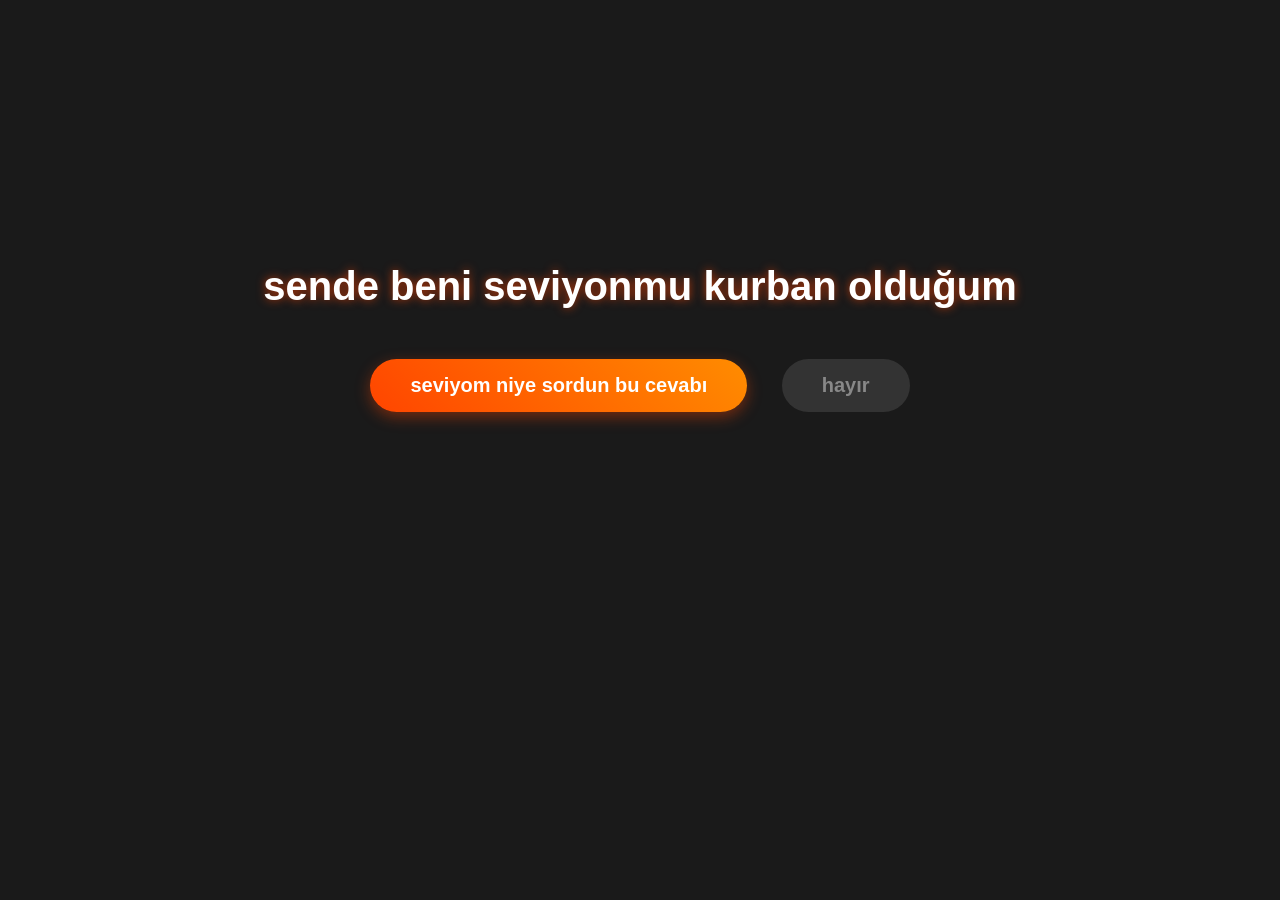
<file: index.html>
<!DOCTYPE html>
<html lang="tr">
<head>
    <meta charset="UTF-8">
    <meta name="viewport" content="width=device-width, initial-scale=1.0">
    <title>WEYSEL</title>
    <link rel="stylesheet" href="style.css">
</head>
<body>

    <div id="container">
        <h1 id="soru">sende beni seviyonmu kurban olduğum</h1>
        
        <div class="buttons">
            <button id="evetBtn" onclick="evetDediler()">seviyom niye sordun bu cevabı</button>
            <button id="hayirBtn" onmouseover="kac()">hayır</button>
        </div>

        <div id="kalpAlani"></div>
    </div>

    <script>
        // Hayır butonunu kaçıran fonksiyon (aynı kaldı)
        function kac() {
            const btn = document.getElementById('hayirBtn');
            const x = Math.random() * (window.innerWidth - btn.clientWidth);
            const y = Math.random() * (window.innerHeight - btn.clientHeight);
            
            btn.style.position = "absolute";
            btn.style.left = x + "px";
            btn.style.top = y + "px";
        }

        // Evet butonuna basınca ateşli kalbi çıkaran fonksiyon
        function evetDediler() {
            document.getElementById('soru').innerText = "SENİ ÇOK SEVİYORUM ";
            document.querySelector('.buttons').style.display = "none";
            
            const kalpAlani = document.getElementById('kalpAlani');
            
            // Profesyonel, pürüzsüz SVG Kalp ve Ateş Efekti
            kalpAlani.innerHTML = `
                <div class="fire-heart-container">
                    <svg class="fire-heart" viewBox="0 0 32 32">
                        <path d="M16 28.5s-12-7.22-12-14.93C4 8.78 8.03 5 12 5c2.4 0 4.28 1.47 5 3.33C17.72 6.47 19.6 5 22 5c3.97 0 8 3.78 8 8.57 0 7.71-12 14.93-12 14.93z"/>
                    </svg>
                    <div class="flame"></div>
                </div>
            `;
        }
    </script>
</body>
</html>
</file>
<file: style.css>
body {
    height: 100vh;
    display: flex;
    justify-content: center;
    align-items: center;
    background-color: #1a1a1a; /* Daha profesyonel ve koyu bir arka plan */
    font-family: 'Segoe UI', Tahoma, Geneva, Verdana, sans-serif;
    overflow: hidden;
    margin: 0;
    color: white; /* Yazı rengi beyaz */
}

#container {
    text-align: center;
    display: flex;
    flex-direction: column;
    align-items: center; /* Yatayda tam hizalama */
}

h1 {
    margin-bottom: 30px;
    font-size: 2.5rem;
    text-shadow: 0 0 10px rgba(255, 69, 0, 0.7); /* Hafif ateşli parıltı */
}

.buttons {
    margin-top: 20px;
}

button {
    padding: 15px 40px;
    font-size: 20px;
    cursor: pointer;
    border: none;
    border-radius: 50px; /* Daha yuvarlak, şık butonlar */
    margin: 0 15px;
    transition: transform 0.1s, box-shadow 0.2s;
    font-weight: bold;
}

#evetBtn {
    background: linear-gradient(45deg, #ff4500, #ff8c00); /* Ateş renkli geçiş */
    color: white;
    box-shadow: 0 5px 15px rgba(255, 69, 0, 0.4);
}

#evetBtn:hover {
    transform: scale(1.05);
    box-shadow: 0 8px 20px rgba(255, 69, 0, 0.6);
}

#hayirBtn {
    background-color: #333; /* Daha sönük bir hayır butonu */
    color: #888;
    position: relative; /* Kaçma efekti için gerekli */
}

/* --- Kalp ve Ateş Efekti Stilleri --- */

#kalpAlani {
    margin-top: 50px;
    display: flex;
    justify-content: center;
    align-items: center;
    position: relative;
    width: 200px; /* Kalp boyutu kontrolü */
    height: 200px;
}

.fire-heart-container {
    position: relative;
    display: flex;
    justify-content: center;
    align-items: center;
}

.fire-heart {
    width: 150px;
    height: 150px;
    fill: #ff4500; /* Ana kalp rengi */
    filter: drop-shadow(0 0 15px #ff4500); /* Kalp parıltısı */
    animation: pulse 1.5s infinite; /* Kalp atışı animasyonu */
}

/* Kalp atışı animasyonu */
@keyframes pulse {
    0% { transform: scale(1); filter: drop-shadow(0 0 15px #ff4500); }
    50% { transform: scale(1.1); filter: drop-shadow(0 0 25px #ff8c00); }
    100% { transform: scale(1); filter: drop-shadow(0 0 15px #ff4500); }
}

/* Ateş efekti */
.flame {
    position: absolute;
    bottom: -10px;
    width: 100px;
    height: 100px;
    background: radial-gradient(circle at 50% 50%, #ff8c00 0%, #ff4500 50%, transparent 70%);
    border-radius: 50% 50% 20% 20%;
    filter: blur(10px);
    animation: flicker 0.5s infinite alternate;
    opacity: 0.8;
    z-index: -1; /* Kalbin arkasında kalsın */
}

/* Ateş titremesi animasyonu */
@keyframes flicker {
    0% { transform: translateY(0) scale(1); opacity: 0.8; }
    100% { transform: translateY(-10px) scale(1.05); opacity: 1; }
}
</file>
